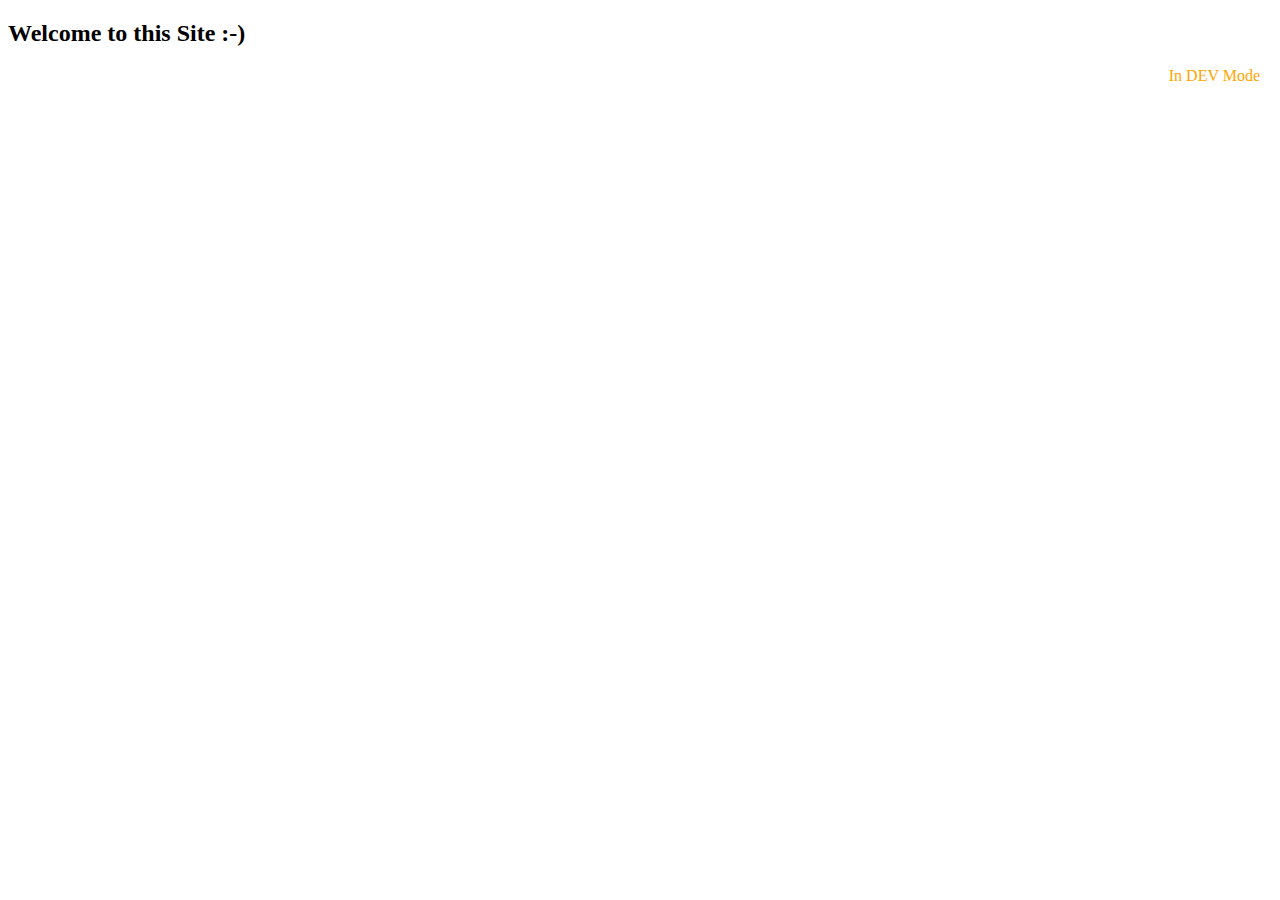
<file: src/main/resources/templates/index.html>
<!DOCTYPE html>
<html xmlns:th="https://www.thymeleaf.org" lang="en">
<head th:replace="layouts/components :: head(~{::title})">
    <title th:text="#{message.page.index.head.title}">
        Index Page
    </title>
</head>
<body>
    <nav th:replace="layouts/components :: navigation-bar(index)"></nav>
    <div id="index-page-main" class="page-main mt-0 pt-0">
        <header class="welcome-header bg-dark">
            <div class="container">
                <div class="col-md-10 py-3 text-white">
                    <h2 th:text="#{message.page.index.welcome.content}">Welcome to this Site :-)</h2>
                </div>
            </div>
        </header>

        <div class="container my-3">
            <div th:insert="fragments/welcome-carousel :: welcome-carousel"></div>
        </div>

        <th:block th:if="${envNode} == 'DEV'">
            <span style="position: absolute; right: 20px; color: orange">In DEV Mode</span>
        </th:block>
    </div>

    <div th:insert="layouts/components :: footer"></div>
    <div th:insert="layouts/components :: scripts"></div>
</body>
</html>
</file>
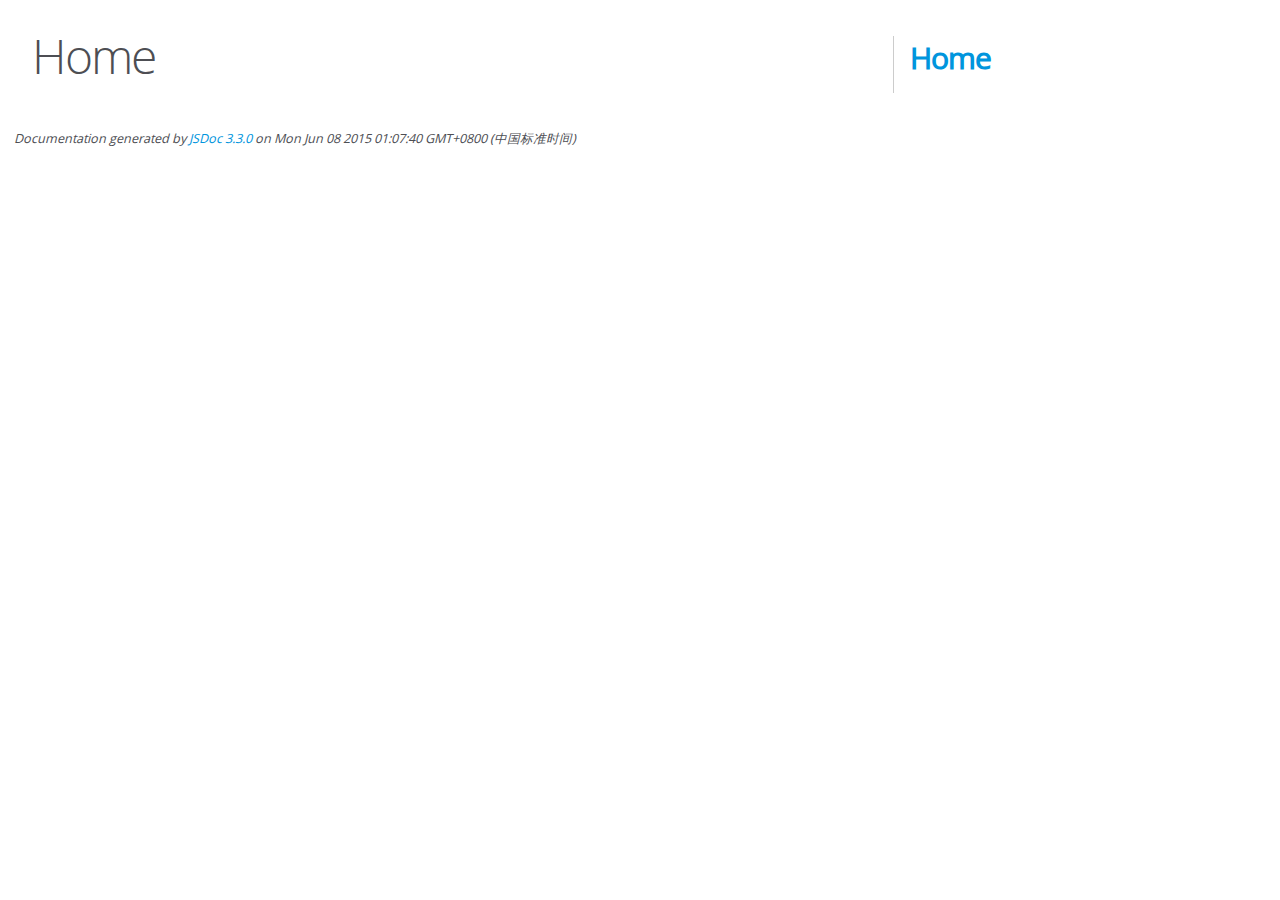
<file: src/main/resources/static/lib/editormd/docs/index.html>
<!DOCTYPE html>
<html lang="en">
<head>
    <meta charset="utf-8">
    <title>JSDoc: Home</title>

    <script src="scripts/prettify/prettify.js"> </script>
    <script src="scripts/prettify/lang-css.js"> </script>
    <!--[if lt IE 9]>
      <script src="//html5shiv.googlecode.com/svn/trunk/html5.js"></script>
    <![endif]-->
    <link type="text/css" rel="stylesheet" href="styles/prettify-tomorrow.css">
    <link type="text/css" rel="stylesheet" href="styles/jsdoc-default.css">
</head>

<body>

<div id="main">

    <h1 class="page-title">Home</h1>

    



    


    <h3> </h3>










    









</div>

<nav>
    <h2><a href="index.html">Home</a></h2>
</nav>

<br class="clear">

<footer>
    Documentation generated by <a href="https://github.com/jsdoc3/jsdoc">JSDoc 3.3.0</a> on Mon Jun 08 2015 01:07:40 GMT+0800 (中国标准时间)
</footer>

<script> prettyPrint(); </script>
<script src="scripts/linenumber.js"> </script>
</body>
</html>
</file>
<file: src/main/resources/static/lib/editormd/docs/styles/prettify-tomorrow.css>
/* Tomorrow Theme */
/* Original theme - https://github.com/chriskempson/tomorrow-theme */
/* Pretty printing styles. Used with prettify.js. */
/* SPAN elements with the classes below are added by prettyprint. */
/* plain text */
.pln {
  color: #4d4d4c; }

@media screen {
  /* string content */
  .str {
    color: #718c00; }

  /* a keyword */
  .kwd {
    color: #8959a8; }

  /* a comment */
  .com {
    color: #8e908c; }

  /* a type name */
  .typ {
    color: #4271ae; }

  /* a literal value */
  .lit {
    color: #f5871f; }

  /* punctuation */
  .pun {
    color: #4d4d4c; }

  /* lisp open bracket */
  .opn {
    color: #4d4d4c; }

  /* lisp close bracket */
  .clo {
    color: #4d4d4c; }

  /* a markup tag name */
  .tag {
    color: #c82829; }

  /* a markup attribute name */
  .atn {
    color: #f5871f; }

  /* a markup attribute value */
  .atv {
    color: #3e999f; }

  /* a declaration */
  .dec {
    color: #f5871f; }

  /* a variable name */
  .var {
    color: #c82829; }

  /* a function name */
  .fun {
    color: #4271ae; } }
/* Use higher contrast and text-weight for printable form. */
@media print, projection {
  .str {
    color: #060; }

  .kwd {
    color: #006;
    font-weight: bold; }

  .com {
    color: #600;
    font-style: italic; }

  .typ {
    color: #404;
    font-weight: bold; }

  .lit {
    color: #044; }

  .pun, .opn, .clo {
    color: #440; }

  .tag {
    color: #006;
    font-weight: bold; }

  .atn {
    color: #404; }

  .atv {
    color: #060; } }
/* Style */
/*
pre.prettyprint {
  background: white;
  font-family: Consolas, Monaco, 'Andale Mono', monospace;
  font-size: 12px;
  line-height: 1.5;
  border: 1px solid #ccc;
  padding: 10px; }
*/

/* Specify class=linenums on a pre to get line numbering */
ol.linenums {
  margin-top: 0;
  margin-bottom: 0; }

/* IE indents via margin-left */
li.L0,
li.L1,
li.L2,
li.L3,
li.L4,
li.L5,
li.L6,
li.L7,
li.L8,
li.L9 {
  /* */ }

/* Alternate shading for lines */
li.L1,
li.L3,
li.L5,
li.L7,
li.L9 {
  /* */ }
</file>
<file: src/main/resources/static/lib/editormd/docs/styles/jsdoc-default.css>
@font-face {
    font-family: 'Open Sans';
    font-weight: normal;
    font-style: normal;
    src: url('../fonts/OpenSans-Regular-webfont.eot');
    src:
        local('Open Sans'),
        local('OpenSans'),
        url('../fonts/OpenSans-Regular-webfont.eot?#iefix') format('embedded-opentype'),
        url('../fonts/OpenSans-Regular-webfont.woff') format('woff'),
        url('../fonts/OpenSans-Regular-webfont.svg#open_sansregular') format('svg');
}

@font-face {
    font-family: 'Open Sans Light';
    font-weight: normal;
    font-style: normal;
    src: url('../fonts/OpenSans-Light-webfont.eot');
    src:
        local('Open Sans Light'),
        local('OpenSans Light'),
        url('../fonts/OpenSans-Light-webfont.eot?#iefix') format('embedded-opentype'),
        url('../fonts/OpenSans-Light-webfont.woff') format('woff'),
        url('../fonts/OpenSans-Light-webfont.svg#open_sanslight') format('svg');
}

html
{
    overflow: auto;
    background-color: #fff;
    font-size: 14px;
}

body
{
    font-family: 'Open Sans', sans-serif;
    line-height: 1.5;
    color: #4d4e53;
    background-color: white;
}

a, a:visited, a:active {
    color: #0095dd;
    text-decoration: none;
}

a:hover {
    text-decoration: underline;
}

header
{
    display: block;
    padding: 0px 4px;
}

tt, code, kbd, samp {
    font-family: Consolas, Monaco, 'Andale Mono', monospace;
}

.class-description {
    font-size: 130%;
    line-height: 140%;
    margin-bottom: 1em;
    margin-top: 1em;
}

.class-description:empty {
    margin: 0;
}

#main {
    float: left;
    width: 70%;
}

article dl {
    margin-bottom: 40px;
}

section
{
    display: block;
    background-color: #fff;
    padding: 12px 24px;
    border-bottom: 1px solid #ccc;
    margin-right: 30px;
}

.variation {
    display: none;
}

.signature-attributes {
    font-size: 60%;
    color: #aaa;
    font-style: italic;
    font-weight: lighter;
}

nav
{
    display: block;
    float: right;
    margin-top: 28px;
    width: 30%;
    box-sizing: border-box;
    border-left: 1px solid #ccc;
    padding-left: 16px;
}

nav ul {
    font-family: 'Lucida Grande', 'Lucida Sans Unicode', arial, sans-serif;
    font-size: 100%;
    line-height: 17px;
    padding: 0;
    margin: 0;
    list-style-type: none;
}

nav ul a, nav ul a:visited, nav ul a:active {
    font-family: Consolas, Monaco, 'Andale Mono', monospace;
    line-height: 18px;
    color: #4D4E53;
}

nav h3 {
    margin-top: 12px;
}

nav li {
    margin-top: 6px;
}

footer {
    display: block;
    padding: 6px;
    margin-top: 12px;
    font-style: italic;
    font-size: 90%;
}

h1, h2, h3, h4 {
    font-weight: 200;
    margin: 0;
}

h1
{
    font-family: 'Open Sans Light', sans-serif;
    font-size: 48px;
    letter-spacing: -2px;
    margin: 12px 24px 20px;
}

h2, h3
{
    font-size: 30px;
    font-weight: 700;
    letter-spacing: -1px;
    margin-bottom: 12px;
}

h4
{
    font-size: 18px;
    letter-spacing: -0.33px;
    margin-bottom: 12px;
    color: #4d4e53;
}

h5, .container-overview .subsection-title
{
    font-size: 120%;
    font-weight: bold;
    letter-spacing: -0.01em;
    margin: 8px 0 3px 0;
}

h6
{
    font-size: 100%;
    letter-spacing: -0.01em;
    margin: 6px 0 3px 0;
    font-style: italic;
}

.ancestors { color: #999; }
.ancestors a
{
    color: #999 !important;
    text-decoration: none;
}

.clear
{
    clear: both;
}

.important
{
    font-weight: bold;
    color: #950B02;
}

.yes-def {
    text-indent: -1000px;
}

.type-signature {
    color: #aaa;
}

.name, .signature {
    font-family: Consolas, Monaco, 'Andale Mono', monospace;
}

.details { margin-top: 14px; border-left: 2px solid #DDD; }
.details dt { width: 120px; float: left; padding-left: 10px;  padding-top: 6px; }
.details dd { margin-left: 70px; }
.details ul { margin: 0; }
.details ul { list-style-type: none; }
.details li { margin-left: 30px; padding-top: 6px; }
.details pre.prettyprint { margin: 0 }
.details .object-value { padding-top: 0; }

.description {
    margin-bottom: 1em;
    margin-top: 1em;
}

.code-caption
{
    font-style: italic;
    font-size: 107%;
    margin: 0;
}

.prettyprint
{
    border: 1px solid #ddd;
    width: 80%;
    overflow: auto;
}

.prettyprint.source {
    width: inherit;
}

.prettyprint code
{
    font-size: 100%;
    line-height: 18px;
    display: block;
    padding: 4px 12px;
    margin: 0;
    background-color: #fff;
    color: #4D4E53;
}

.prettyprint code span.line
{
  display: inline-block;
}

.prettyprint.linenums
{
  padding-left: 70px;
  -webkit-user-select: none;
  -moz-user-select: none;
  -ms-user-select: none;
  user-select: none;
}

.prettyprint.linenums ol
{
  padding-left: 0;
}

.prettyprint.linenums li
{
  border-left: 3px #ddd solid;
}

.prettyprint.linenums li.selected,
.prettyprint.linenums li.selected *
{
  background-color: lightyellow;
}

.prettyprint.linenums li *
{
  -webkit-user-select: text;
  -moz-user-select: text;
  -ms-user-select: text;
  user-select: text;
}

.params, .props
{
    border-spacing: 0;
    border: 0;
    border-collapse: collapse;
}

.params .name, .props .name, .name code {
    color: #4D4E53;
    font-family: Consolas, Monaco, 'Andale Mono', monospace;
    font-size: 100%;
}

.params td, .params th, .props td, .props th
{
    border: 1px solid #ddd;
    margin: 0px;
    text-align: left;
    vertical-align: top;
    padding: 4px 6px;
    display: table-cell;
}

.params thead tr, .props thead tr
{
    background-color: #ddd;
    font-weight: bold;
}

.params .params thead tr, .props .props thead tr
{
    background-color: #fff;
    font-weight: bold;
}

.params th, .props th { border-right: 1px solid #aaa; }
.params thead .last, .props thead .last { border-right: 1px solid #ddd; }

.params td.description > p:first-child,
.props td.description > p:first-child
{
    margin-top: 0;
    padding-top: 0;
}

.params td.description > p:last-child,
.props td.description > p:last-child
{
    margin-bottom: 0;
    padding-bottom: 0;
}

.disabled {
    color: #454545;
}
</file>
